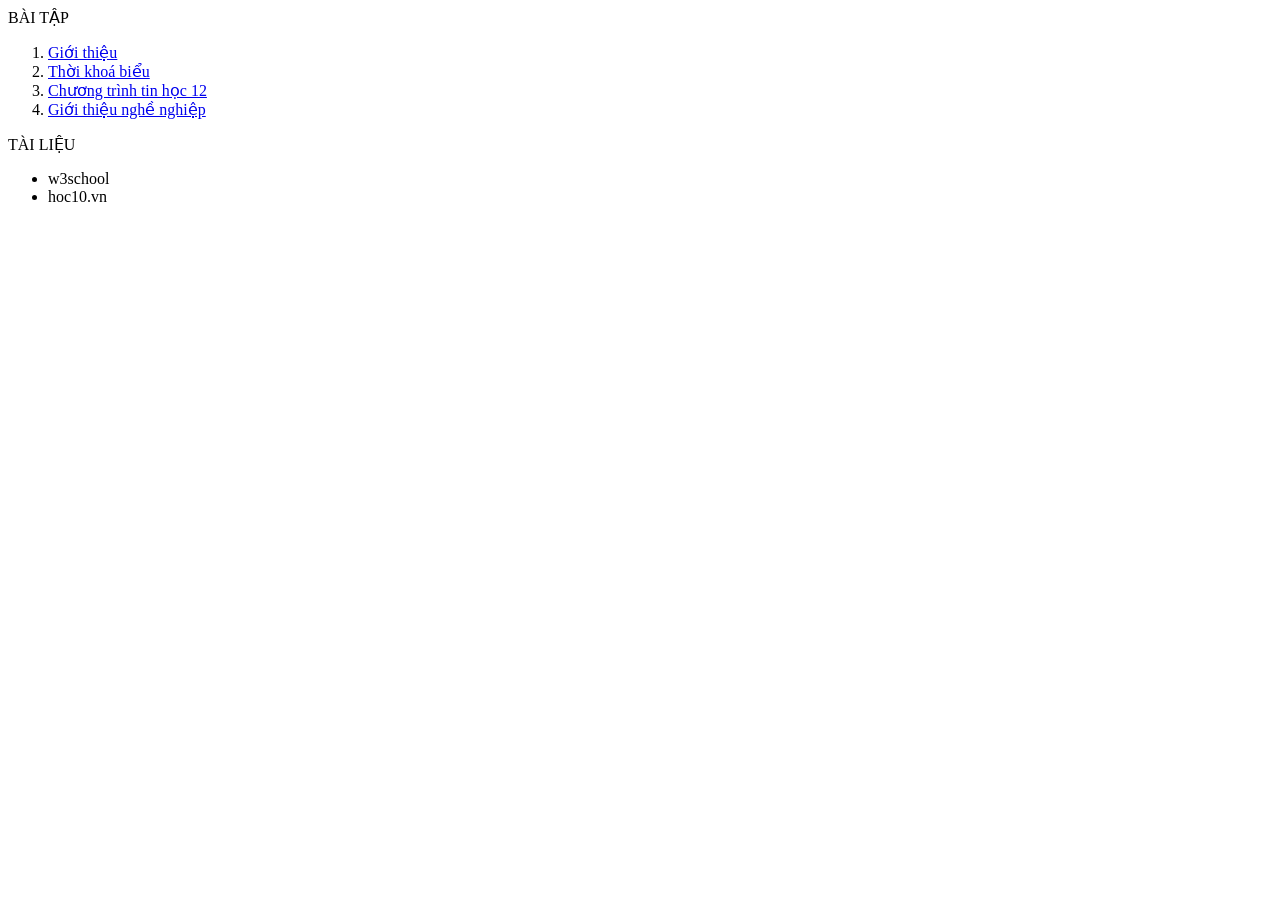
<file: index.html>
<html>
   <head>
      <meta charset="UTF-8">
   </head>
   <body>
     BÀI TẬP
     <ol>
        <li><a href="Contents/gioithieu.html"> Giới thiệu</a></li>
        <li><a href="Contents/tkb.html"> Thời khoá biểu</a></li>
        <li><a href="Contents/tinhoc12.html">Chương trình tin học 12</a></li>
        <li><a href="Contents/gioithieunghenghiep.html">Giới thiệu nghề nghiệp</a></li>
     </ol>
     TÀI LIỆU
     <ul>
        <li> w3school </li>
        <li> hoc10.vn </li>
     </ul>
  </body>
</html>
</file>
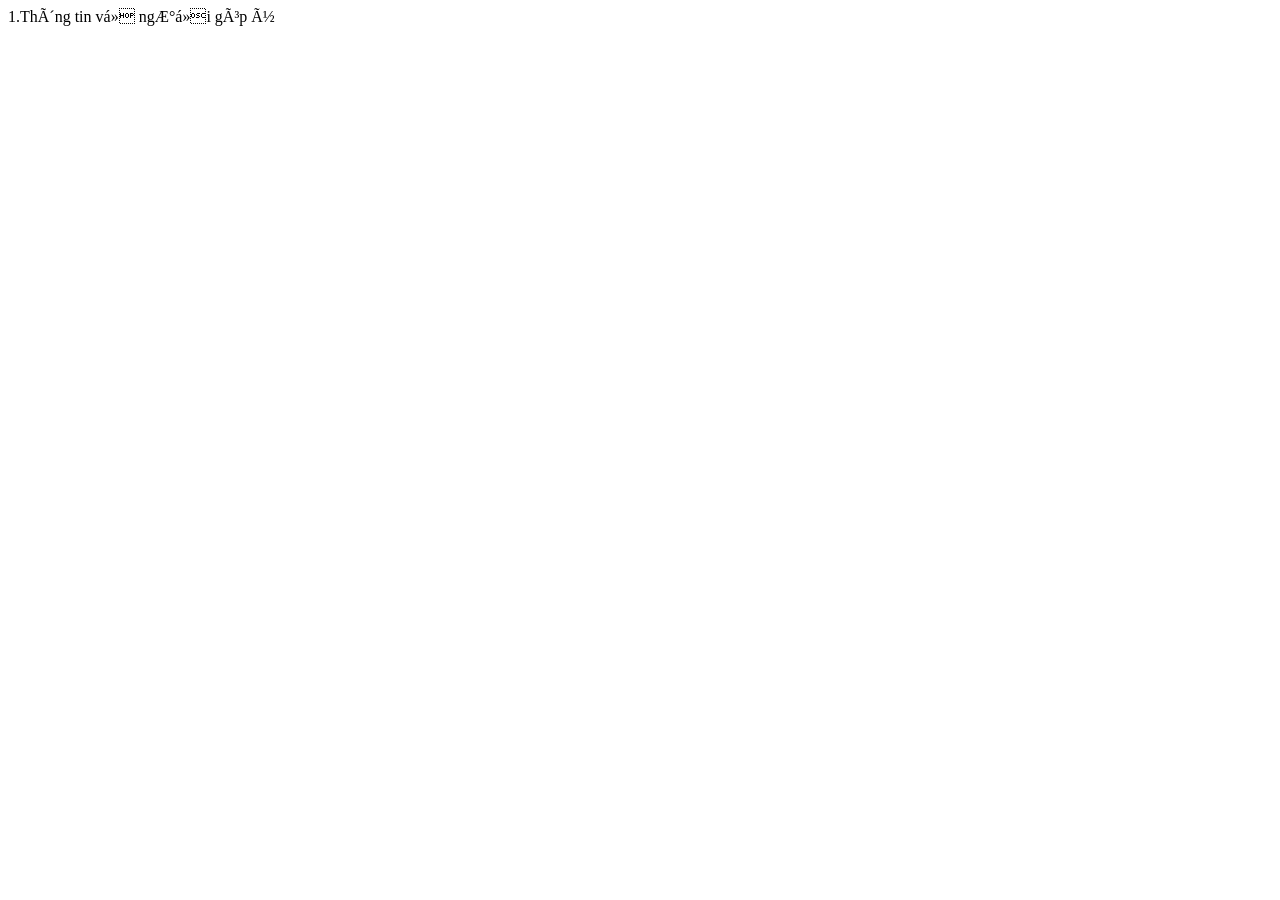
<file: Contents/donggopykien.html>
<html>
  <head>
    <meta charset="UTF-8>
      <title>đóng góp ý kiến cho thư viện nhà trường</title>
 </head>
   <body>
      <fora>
      <div class="section"
      <h2>1.Thông tin về người góp ý</h2>
      <ul class
      
</html>
</file>
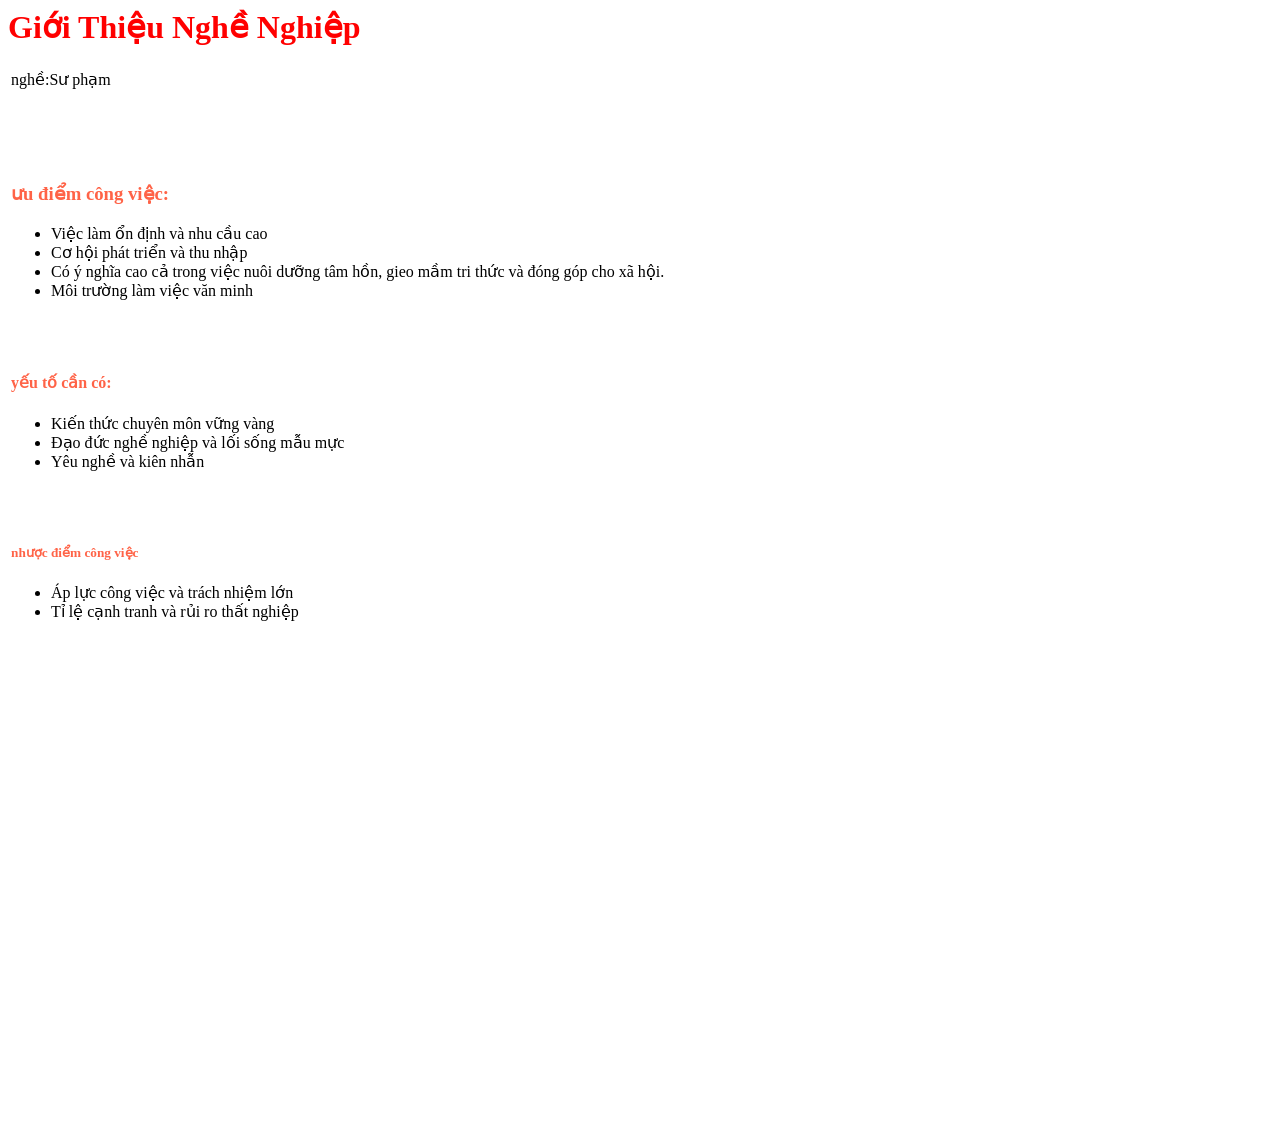
<file: Contents/Gioithieunghenghiep.html>
<html>
  <head>
    <meta charset="UTF-8">
  </head>
    <h1 style = "color:red; text align:center;"> Giới Thiệu Nghề Nghiệp</h1>
  <table>
    <tr>
    <td>
        <h2style=" color: tomato";>nghề:Sư phạm<h2>
          <br><br>
        <h3 style=" color: tomato";>ưu điểm công việc:</h3>
          <ul>
            <li>Việc làm ổn định và nhu cầu cao</li>
            <li>Cơ hội phát triển và thu nhập</li>
            <li>Có ý nghĩa cao cả trong việc nuôi dưỡng tâm hồn, gieo mầm tri thức và đóng góp cho xã hội.</li>
            <li>Môi trường làm việc văn minh</li>
          </ul>
         <br><br>
          <h4 style=" color: tomato";>yếu tố cần có:</h4>
           <ul>
             <li>Kiến thức chuyên môn vững vàng</li>
             <li>Đạo đức nghề nghiệp và lối sống mẫu mực</li>
             <li>Yêu nghề và kiên nhẫn</li>
           </ul>
            
          <br><br>
          <h5 style=" color: tomato";> nhược điểm công việc</h5>
           <ul>
             <li>Áp lực công việc và trách nhiệm lớn</li>
             <li>Tỉ lệ cạnh tranh và rủi ro thất nghiệp</li>
           </ul>
          
          <br><br>
      </td>
    </tr>
  </table>
 <iframe width="782" height="440" src="https://youtu.be/hD4trAeqI3s?si=i1-EoN4oSwZxQQdt" title="Có nên thi vào ngành Sư phạm?" frameborder="0" allow="accelerometer; autoplay; clipboard-write; encrypted-media; gyroscope; picture-in-picture; web-share" referrerpolicy="strict-origin-when-cross-origin" allowfullscreen></iframe>         
</html>
</file>
